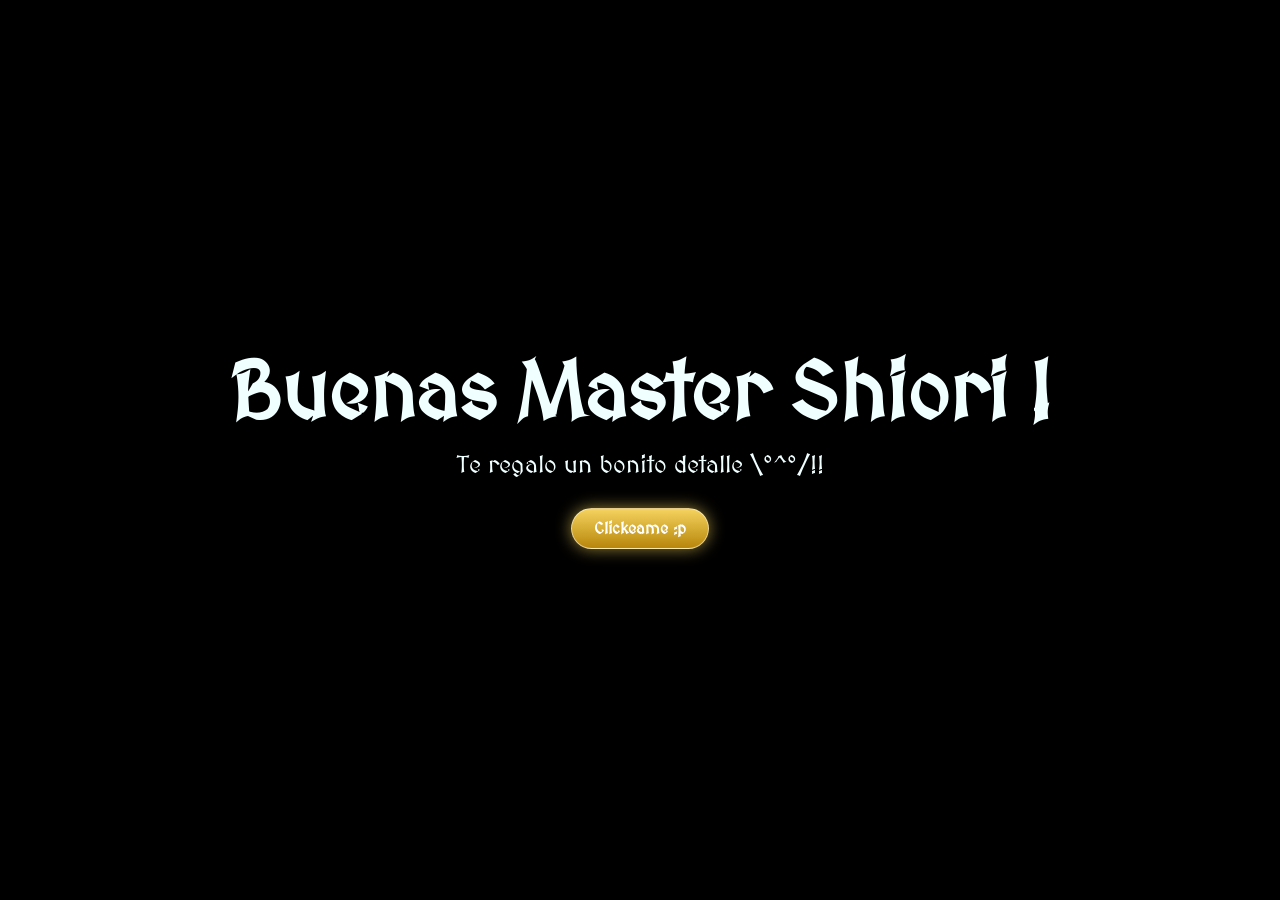
<file: index.html>
<!DOCTYPE html>
<html lang="es">

<head>
    <meta charset="UTF-8">
    <meta http-equiv="X-UA-Compatible" content="IE=edge">
    <meta name="viewport" content="width=device-width, initial-scale=1.0">
    <link rel="stylesheet" href="css/style.css">
    <link rel="icon" href="img/flowers.png" type="image/x-icon">

    <title>Flowers</title>
</head>

<body>
    <section>
        <video src="video/j2.mp4" autoplay loop muted>
        </video>
        <div class="greetings">
            <span>Buenas</span>
            <span>Master</span>
            <span>Shiori</span>
            <span>!</span>
        </div>
        <div class="description">
            <span>Te regalo un bonito detalle \°^°/!!</span>
        </div>
        <div class="button">
            <button type="button" class="botones btn btn-outline-primary">
                <a href="flower.html" style="color: #fff;">Clickeame :p</a>
            </button>
        </div>
    </section>
</body>

</html>
</file>
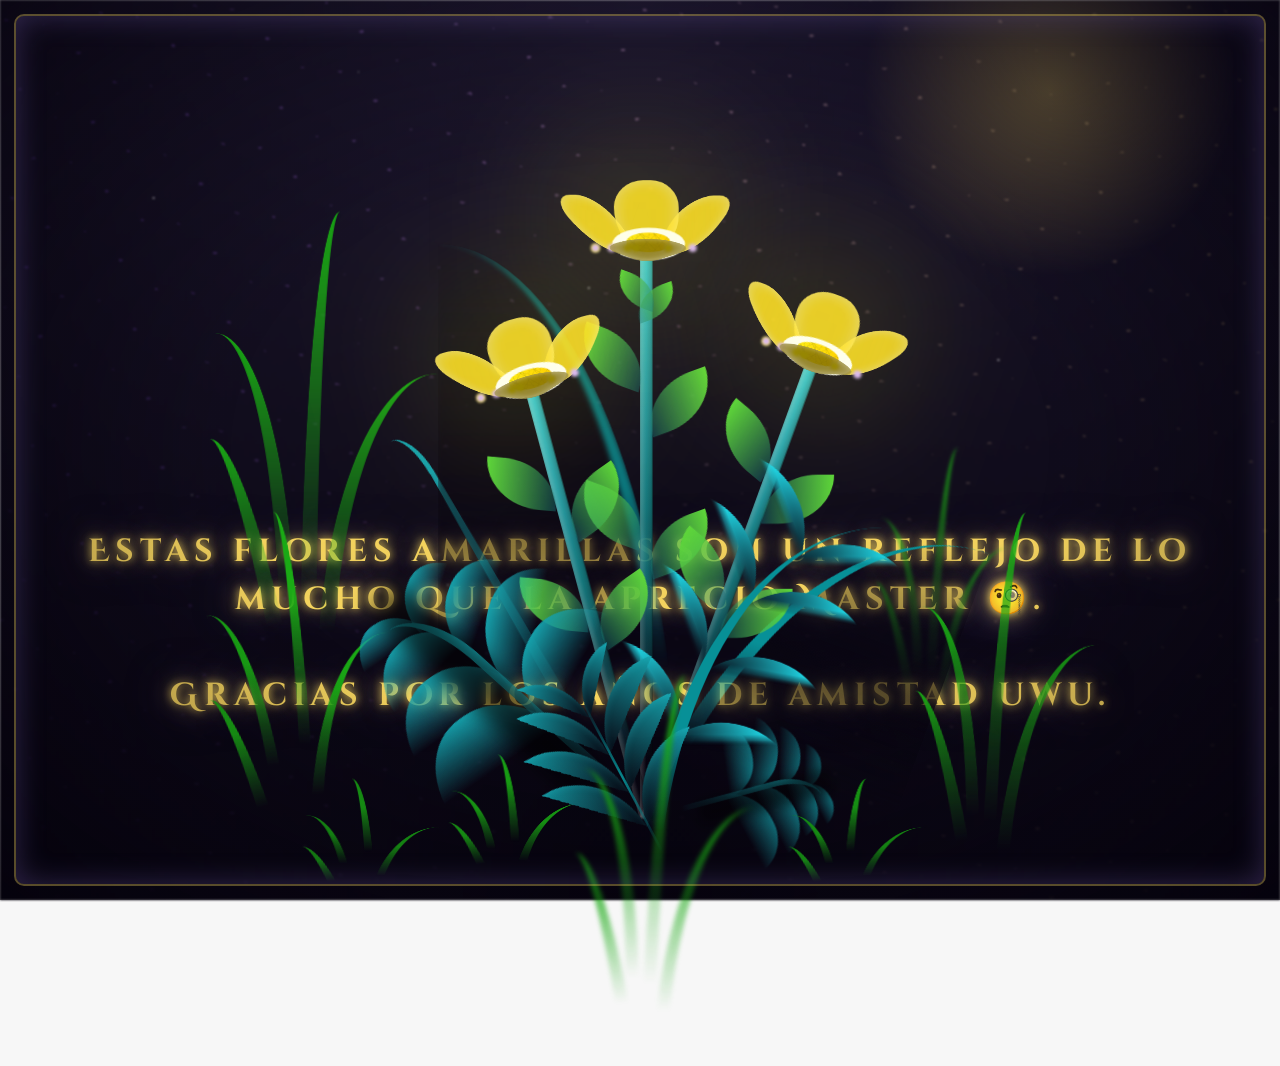
<file: flower.html>
<!DOCTYPE html>
<html lang="es">

<head>
  <meta charset="UTF-8" />
  <meta http-equiv="X-UA-Compatible" content="IE=edge" />
  <meta name="viewport" content="width=device-width, initial-scale=1.0" />
  <link rel="stylesheet" href="css/main.css" />
  <link rel="icon" href="img/flowers.png" type="image/x-icon" />
  <title>Flower</title>
</head>

<body class="container">
  <audio src="sound/WHITE FANTASY GOLDEN BROWN - SLOWED(MP3_160K).mp3" autoplay></audio>
  <div id="lyrics">

  </div>
  <h1 class="titulo">Estas flores amarillas son un reflejo de lo mucho que la aprecio Master 🧐. <br> <br>
    Gracias por los años de amistad uwu.</h1>

  <div class="night"></div>
  <div class="flowers">
    <div class="flower flower--1">
      <div class="flower__leafs flower__leafs--1">
        <div class="flower__leaf flower__leaf--1"></div>
        <div class="flower__leaf flower__leaf--2"></div>
        <div class="flower__leaf flower__leaf--3"></div>
        <div class="flower__leaf flower__leaf--4"></div>
        <div class="flower__white-circle"></div>

        <div class="flower__light flower__light--1"></div>
        <div class="flower__light flower__light--2"></div>
        <div class="flower__light flower__light--3"></div>
        <div class="flower__light flower__light--4"></div>
        <div class="flower__light flower__light--5"></div>
        <div class="flower__light flower__light--6"></div>
        <div class="flower__light flower__light--7"></div>
        <div class="flower__light flower__light--8"></div>
      </div>
      <div class="flower__line">
        <div class="flower__line__leaf flower__line__leaf--1"></div>
        <div class="flower__line__leaf flower__line__leaf--2"></div>
        <div class="flower__line__leaf flower__line__leaf--3"></div>
        <div class="flower__line__leaf flower__line__leaf--4"></div>
        <div class="flower__line__leaf flower__line__leaf--5"></div>
        <div class="flower__line__leaf flower__line__leaf--6"></div>
      </div>
    </div>

    <div class="flower flower--2">
      <div class="flower__leafs flower__leafs--2">
        <div class="flower__leaf flower__leaf--1"></div>
        <div class="flower__leaf flower__leaf--2"></div>
        <div class="flower__leaf flower__leaf--3"></div>
        <div class="flower__leaf flower__leaf--4"></div>
        <div class="flower__white-circle"></div>

        <div class="flower__light flower__light--1"></div>
        <div class="flower__light flower__light--2"></div>
        <div class="flower__light flower__light--3"></div>
        <div class="flower__light flower__light--4"></div>
        <div class="flower__light flower__light--5"></div>
        <div class="flower__light flower__light--6"></div>
        <div class="flower__light flower__light--7"></div>
        <div class="flower__light flower__light--8"></div>
      </div>
      <div class="flower__line">
        <div class="flower__line__leaf flower__line__leaf--1"></div>
        <div class="flower__line__leaf flower__line__leaf--2"></div>
        <div class="flower__line__leaf flower__line__leaf--3"></div>
        <div class="flower__line__leaf flower__line__leaf--4"></div>
      </div>
    </div>

    <div class="flower flower--3">
      <div class="flower__leafs flower__leafs--3">
        <div class="flower__leaf flower__leaf--1"></div>
        <div class="flower__leaf flower__leaf--2"></div>
        <div class="flower__leaf flower__leaf--3"></div>
        <div class="flower__leaf flower__leaf--4"></div>
        <div class="flower__white-circle"></div>

        <div class="flower__light flower__light--1"></div>
        <div class="flower__light flower__light--2"></div>
        <div class="flower__light flower__light--3"></div>
        <div class="flower__light flower__light--4"></div>
        <div class="flower__light flower__light--5"></div>
        <div class="flower__light flower__light--6"></div>
        <div class="flower__light flower__light--7"></div>
        <div class="flower__light flower__light--8"></div>
      </div>
      <div class="flower__line">
        <div class="flower__line__leaf flower__line__leaf--1"></div>
        <div class="flower__line__leaf flower__line__leaf--2"></div>
        <div class="flower__line__leaf flower__line__leaf--3"></div>
        <div class="flower__line__leaf flower__line__leaf--4"></div>
      </div>
    </div>

    <div class="grow-ans" style="--d: 1.2s">
      <div class="flower__g-long">
        <div class="flower__g-long__top"></div>
        <div class="flower__g-long__bottom"></div>
      </div>
    </div>

    <div class="growing-grass">
      <div class="flower__grass flower__grass--1">
        <div class="flower__grass--top"></div>
        <div class="flower__grass--bottom"></div>
        <div class="flower__grass__leaf flower__grass__leaf--1"></div>
        <div class="flower__grass__leaf flower__grass__leaf--2"></div>
        <div class="flower__grass__leaf flower__grass__leaf--3"></div>
        <div class="flower__grass__leaf flower__grass__leaf--4"></div>
        <div class="flower__grass__leaf flower__grass__leaf--5"></div>
        <div class="flower__grass__leaf flower__grass__leaf--6"></div>
        <div class="flower__grass__leaf flower__grass__leaf--7"></div>
        <div class="flower__grass__leaf flower__grass__leaf--8"></div>
        <div class="flower__grass__overlay"></div>
      </div>
    </div>

    <div class="growing-grass">
      <div class="flower__grass flower__grass--2">
        <div class="flower__grass--top"></div>
        <div class="flower__grass--bottom"></div>
        <div class="flower__grass__leaf flower__grass__leaf--1"></div>
        <div class="flower__grass__leaf flower__grass__leaf--2"></div>
        <div class="flower__grass__leaf flower__grass__leaf--3"></div>
        <div class="flower__grass__leaf flower__grass__leaf--4"></div>
        <div class="flower__grass__leaf flower__grass__leaf--5"></div>
        <div class="flower__grass__leaf flower__grass__leaf--6"></div>
        <div class="flower__grass__leaf flower__grass__leaf--7"></div>
        <div class="flower__grass__leaf flower__grass__leaf--8"></div>
        <div class="flower__grass__overlay"></div>
      </div>
    </div>

    <div class="grow-ans" style="--d: 2.4s">
      <div class="flower__g-right flower__g-right--1">
        <div class="leaf"></div>
      </div>
    </div>

    <div class="grow-ans" style="--d: 2.8s">
      <div class="flower__g-right flower__g-right--2">
        <div class="leaf"></div>
      </div>
    </div>

    <div class="grow-ans" style="--d: 2.8s">
      <div class="flower__g-front">
        <div class="flower__g-front__leaf-wrapper flower__g-front__leaf-wrapper--1">
          <div class="flower__g-front__leaf"></div>
        </div>
        <div class="flower__g-front__leaf-wrapper flower__g-front__leaf-wrapper--2">
          <div class="flower__g-front__leaf"></div>
        </div>
        <div class="flower__g-front__leaf-wrapper flower__g-front__leaf-wrapper--3">
          <div class="flower__g-front__leaf"></div>
        </div>
        <div class="flower__g-front__leaf-wrapper flower__g-front__leaf-wrapper--4">
          <div class="flower__g-front__leaf"></div>
        </div>
        <div class="flower__g-front__leaf-wrapper flower__g-front__leaf-wrapper--5">
          <div class="flower__g-front__leaf"></div>
        </div>
        <div class="flower__g-front__leaf-wrapper flower__g-front__leaf-wrapper--6">
          <div class="flower__g-front__leaf"></div>
        </div>
        <div class="flower__g-front__leaf-wrapper flower__g-front__leaf-wrapper--7">
          <div class="flower__g-front__leaf"></div>
        </div>
        <div class="flower__g-front__leaf-wrapper flower__g-front__leaf-wrapper--8">
          <div class="flower__g-front__leaf"></div>
        </div>
        <div class="flower__g-front__line"></div>
      </div>
    </div>

    <div class="grow-ans" style="--d: 3.2s">
      <div class="flower__g-fr">
        <div class="leaf"></div>
        <div class="flower__g-fr__leaf flower__g-fr__leaf--1"></div>
        <div class="flower__g-fr__leaf flower__g-fr__leaf--2"></div>
        <div class="flower__g-fr__leaf flower__g-fr__leaf--3"></div>
        <div class="flower__g-fr__leaf flower__g-fr__leaf--4"></div>
        <div class="flower__g-fr__leaf flower__g-fr__leaf--5"></div>
        <div class="flower__g-fr__leaf flower__g-fr__leaf--6"></div>
        <div class="flower__g-fr__leaf flower__g-fr__leaf--7"></div>
        <div class="flower__g-fr__leaf flower__g-fr__leaf--8"></div>
      </div>
    </div>

    <div class="long-g long-g--0">
      <div class="grow-ans" style="--d: 3s">
        <div class="leaf leaf--0"></div>
      </div>
      <div class="grow-ans" style="--d: 2.2s">
        <div class="leaf leaf--1"></div>
      </div>
      <div class="grow-ans" style="--d: 3.4s">
        <div class="leaf leaf--2"></div>
      </div>
      <div class="grow-ans" style="--d: 3.6s">
        <div class="leaf leaf--3"></div>
      </div>
    </div>

    <div class="long-g long-g--1">
      <div class="grow-ans" style="--d: 3.6s">
        <div class="leaf leaf--0"></div>
      </div>
      <div class="grow-ans" style="--d: 3.8s">
        <div class="leaf leaf--1"></div>
      </div>
      <div class="grow-ans" style="--d: 4s">
        <div class="leaf leaf--2"></div>
      </div>
      <div class="grow-ans" style="--d: 4.2s">
        <div class="leaf leaf--3"></div>
      </div>
    </div>

    <div class="long-g long-g--2">
      <div class="grow-ans" style="--d: 4s">
        <div class="leaf leaf--0"></div>
      </div>
      <div class="grow-ans" style="--d: 4.2s">
        <div class="leaf leaf--1"></div>
      </div>
      <div class="grow-ans" style="--d: 4.4s">
        <div class="leaf leaf--2"></div>
      </div>
      <div class="grow-ans" style="--d: 4.6s">
        <div class="leaf leaf--3"></div>
      </div>
    </div>

    <div class="long-g long-g--3">
      <div class="grow-ans" style="--d: 4s">
        <div class="leaf leaf--0"></div>
      </div>
      <div class="grow-ans" style="--d: 4.2s">
        <div class="leaf leaf--1"></div>
      </div>
      <div class="grow-ans" style="--d: 3s">
        <div class="leaf leaf--2"></div>
      </div>
      <div class="grow-ans" style="--d: 3.6s">
        <div class="leaf leaf--3"></div>
      </div>
    </div>

    <div class="long-g long-g--4">
      <div class="grow-ans" style="--d: 4s">
        <div class="leaf leaf--0"></div>
      </div>
      <div class="grow-ans" style="--d: 4.2s">
        <div class="leaf leaf--1"></div>
      </div>
      <div class="grow-ans" style="--d: 3s">
        <div class="leaf leaf--2"></div>
      </div>
      <div class="grow-ans" style="--d: 3.6s">
        <div class="leaf leaf--3"></div>
      </div>
    </div>

    <div class="long-g long-g--5">
      <div class="grow-ans" style="--d: 4s">
        <div class="leaf leaf--0"></div>
      </div>
      <div class="grow-ans" style="--d: 4.2s">
        <div class="leaf leaf--1"></div>
      </div>
      <div class="grow-ans" style="--d: 3s">
        <div class="leaf leaf--2"></div>
      </div>
      <div class="grow-ans" style="--d: 3.6s">
        <div class="leaf leaf--3"></div>
      </div>
    </div>

    <div class="long-g long-g--6">
      <div class="grow-ans" style="--d: 4.2s">
        <div class="leaf leaf--0"></div>
      </div>
      <div class="grow-ans" style="--d: 4.4s">
        <div class="leaf leaf--1"></div>
      </div>
      <div class="grow-ans" style="--d: 4.6s">
        <div class="leaf leaf--2"></div>
      </div>
      <div class="grow-ans" style="--d: 4.8s">
        <div class="leaf leaf--3"></div>
      </div>
    </div>

    <div class="long-g long-g--7">
      <div class="grow-ans" style="--d: 3s">
        <div class="leaf leaf--0"></div>
      </div>
      <div class="grow-ans" style="--d: 3.2s">
        <div class="leaf leaf--1"></div>
      </div>
      <div class="grow-ans" style="--d: 3.5s">
        <div class="leaf leaf--2"></div>
      </div>
      <div class="grow-ans" style="--d: 3.6s">
        <div class="leaf leaf--3"></div>
      </div>
    </div>
  </div>
  <script src="anim.js"></script>
  <script src="main.js"></script>
</body>

</html>
</file>
<file: css/style.css>
@import url('https://fonts.googleapis.com/css2?family=Cinzel+Decorative:wght@700&family=MedievalSharp&display=swap');

* {
    font-family: 'MedievalSharp', cursive;
}

body {
    color: azure;
    width: 100%;
    height: 100vh;
    margin: 0;
    display: flex;
    flex-direction: column;
    align-items: center;
    justify-content: center;
    background-color: black;
    overflow: hidden;
}

section {
    position: relative;
    z-index: 1;
    display: flex;
    flex-direction: column;
    align-items: center;
    justify-content: center;
    width: 100%;
    height: 100vh;
}

section video {
    position: fixed;
    top: 0;
    left: 0;
    width: 100%;
    height: 100%;
    object-fit: cover;
    z-index: -1;
}

.botones {
    padding: 9px;
    border-radius: 80px;
    background-color: transparent;
    border: none;
    font-weight: bold;
}

.botones a {
    display: inline-block;
    background: linear-gradient(180deg, #f4d35e, #b8860b);
    padding: 10px 22px;
    border-radius: 80px;
    -webkit-border-radius: 80px;
    -moz-border-radius: 80px;
    -ms-border-radius: 80px;
    -o-border-radius: 80px;
    border: 1px solid rgba(255, 248, 224, 0.6);
    box-shadow: 0 0 16px rgba(244, 211, 94, 0.6);
    transition: box-shadow 0.3s ease, transform 0.2s ease;
}

.botones a:hover {
    box-shadow: 0 0 26px rgba(167, 139, 250, 0.8);
    transform: translateY(-2px);
}

.botones a:focus {
    background: linear-gradient(180deg, #c4b5fd, #7c3aed);
}

.greetings {
    font-family: 'Cinzel Decorative', cursive;
    font-size: 5rem;
    font-weight: 900;
}

.greetings>span {
    animation: glow 2.5s ease-in-out infinite;
}

@keyframes glow {

    0%,
    100% {
        color: #fff8e0;
        text-shadow: 0 0 12px #f4d35e, 0 0 50px #a78bfa, 0 0 100px #f4d35e;
    }

    10%,
    90% {
        color: #1a1030;
        text-shadow: none;
    }
}

.greetings>span:nth-child(2) {
    animation-delay: .2s;
}

.greetings>span:nth-child(3) {
    animation-delay: .4s;
}

.greetings>span:nth-child(4) {
    animation-delay: .6s;
}

.greetings>span:nth-child(5) {
    animation-delay: .8s;
}

.greetings>span:nth-child(6) {
    animation-delay: 1s;
}

.description {
    font-size: 1.5rem;
    margin-bottom: 20px;
}

.button a {
    text-decoration: none;
    font-size: 1rem;
    color: #111;
}

@media screen and (max-width:574px) {
    .greetings {
        display: block;
        font-size: 4rem;
        font-weight: 800;
        text-align: center;
    }

    .description {
        font-size: 2rem;
    }

    .button a {
        font-size: 1rem;
    }
}
</file>
<file: css/main.css>
@import url('https://fonts.googleapis.com/css2?family=Cinzel+Decorative:wght@700&family=MedievalSharp&display=swap');

*,
*::after,
*::before {
  padding: 0;
  margin: 0;
  box-sizing: border-box;
}

:root {
  --dark-color: #07040f;
  --magic-gold: #f4d35e;
  --magic-violet: #a78bfa;
}

body {
  display: flex;
  align-items: flex-end;
  justify-content: center;
  min-height: 100vh;
  background-color: var(--dark-color);
  overflow: hidden;
  perspective: 1000px;
}

#lyrics {
  font-size: 28px;
  font-family: "Franklin Gothic Medium", "Arial Narrow", Arial, sans-serif;
  color: white;
  position: absolute;
  margin-bottom: 20%;
  z-index: 1;
  font-weight: bold;
  letter-spacing: 4px;
}

@media only screen and (max-width: 600px) {

  /* Estilos específicos para dispositivos con un ancho máximo de 600px */
  #lyrics {
    font-size: 14px;
    /* Reduce el tamaño del texto para dispositivos más pequeños */
    margin-bottom: 530px;
    letter-spacing: 3px;
  }

}

.titulo {
  margin-bottom: 180px;
  font-family: 'Cinzel Decorative', "Arial Narrow", Arial, sans-serif;
  color: var(--magic-gold);
  position: absolute;
  font-weight: bold;
  letter-spacing: 6px;
  opacity: 0;
  animation: fadeIn 3s ease-in-out forwards;
  text-align: center;
  text-shadow:
    0 0 8px var(--magic-gold),
    0 0 22px rgba(244, 211, 94, 0.7),
    0 0 46px rgba(167, 139, 250, 0.5);
}

@keyframes fadeIn {
  from {
    opacity: 0;
  }

  to {
    opacity: 1;
  }
}

.night {
  z-index: -1;
  position: absolute;
  left: 50%;
  top: 0;
  transform: translateX(-50%);
  width: 100%;
  height: 100%;
  filter: blur(0.1vmin);
  background-image: radial-gradient(circle at 82% 10%,
      rgba(244, 211, 94, 0.35),
      transparent 14%),
    radial-gradient(1.5px 1.5px at 12% 22%, rgba(255, 255, 255, 0.9), transparent),
    radial-gradient(1px 1px at 28% 8%, rgba(255, 255, 255, 0.7), transparent),
    radial-gradient(1.5px 1.5px at 46% 32%, rgba(255, 255, 255, 0.8), transparent),
    radial-gradient(1px 1px at 63% 14%, rgba(255, 255, 255, 0.6), transparent),
    radial-gradient(1.5px 1.5px at 78% 40%, rgba(255, 255, 255, 0.8), transparent),
    radial-gradient(1px 1px at 15% 55%, rgba(255, 255, 255, 0.6), transparent),
    radial-gradient(1.5px 1.5px at 35% 65%, rgba(255, 255, 255, 0.7), transparent),
    radial-gradient(1px 1px at 90% 60%, rgba(255, 255, 255, 0.6), transparent),
    radial-gradient(ellipse at top,
      transparent 0%,
      var(--dark-color)),
    radial-gradient(ellipse at bottom,
      var(--dark-color),
      rgba(167, 139, 250, 0.28)),
    repeating-linear-gradient(220deg,
      rgb(0, 0, 0) 0px,
      rgb(0, 0, 0) 19px,
      transparent 19px,
      transparent 22px),
    repeating-linear-gradient(189deg,
      rgb(0, 0, 0) 0px,
      rgb(0, 0, 0) 19px,
      transparent 19px,
      transparent 22px),
    repeating-linear-gradient(148deg,
      rgb(0, 0, 0) 0px,
      rgb(0, 0, 0) 19px,
      transparent 19px,
      transparent 22px),
    linear-gradient(90deg, #7c3aed, #f4d35e);
}

.flowers {
  position: relative;
  transform: scale(0.9);
  /*margin-bottom: 100px;
  */
}

@media only screen and (max-width: 600px) {

  /* Estilos específicos para dispositivos con un ancho máximo de 600px */
  .flowers {
    font-size: 14px;
    margin-bottom: 35%;
    letter-spacing: 3px;
    transform: scale(1.0);
  }

}

.flower {
  position: absolute;
  bottom: 10vmin;
  transform-origin: bottom center;
  z-index: 10;
  --fl-speed: 0.8s;
}

.flower--1 {
  -webkit-animation: moving-flower-1 4s linear infinite;
  animation: moving-flower-1 4s linear infinite;
}

.flower--1 .flower__line {
  height: 70vmin;
  -webkit-animation-delay: 0.3s;
  animation-delay: 0.3s;
}

.flower--1 .flower__line__leaf--1 {
  -webkit-animation: blooming-leaf-right var(--fl-speed) 1.6s backwards;
  animation: blooming-leaf-right var(--fl-speed) 1.6s backwards;
}

.flower--1 .flower__line__leaf--2 {
  -webkit-animation: blooming-leaf-right var(--fl-speed) 1.4s backwards;
  animation: blooming-leaf-right var(--fl-speed) 1.4s backwards;
}

.flower--1 .flower__line__leaf--3 {
  -webkit-animation: blooming-leaf-left var(--fl-speed) 1.2s backwards;
  animation: blooming-leaf-left var(--fl-speed) 1.2s backwards;
}

.flower--1 .flower__line__leaf--4 {
  -webkit-animation: blooming-leaf-left var(--fl-speed) 1s backwards;
  animation: blooming-leaf-left var(--fl-speed) 1s backwards;
}

.flower--1 .flower__line__leaf--5 {
  -webkit-animation: blooming-leaf-right var(--fl-speed) 1.8s backwards;
  animation: blooming-leaf-right var(--fl-speed) 1.8s backwards;
}

.flower--1 .flower__line__leaf--6 {
  -webkit-animation: blooming-leaf-left var(--fl-speed) 2s backwards;
  animation: blooming-leaf-left var(--fl-speed) 2s backwards;
}

.flower--2 {
  left: 50%;
  transform: rotate(20deg);
  -webkit-animation: moving-flower-2 4s linear infinite;
  animation: moving-flower-2 4s linear infinite;
}

.flower--2 .flower__line {
  height: 60vmin;
  -webkit-animation-delay: 0.6s;
  animation-delay: 0.6s;
}

.flower--2 .flower__line__leaf--1 {
  -webkit-animation: blooming-leaf-right var(--fl-speed) 1.9s backwards;
  animation: blooming-leaf-right var(--fl-speed) 1.9s backwards;
}

.flower--2 .flower__line__leaf--2 {
  -webkit-animation: blooming-leaf-right var(--fl-speed) 1.7s backwards;
  animation: blooming-leaf-right var(--fl-speed) 1.7s backwards;
}

.flower--2 .flower__line__leaf--3 {
  -webkit-animation: blooming-leaf-left var(--fl-speed) 1.5s backwards;
  animation: blooming-leaf-left var(--fl-speed) 1.5s backwards;
}

.flower--2 .flower__line__leaf--4 {
  -webkit-animation: blooming-leaf-left var(--fl-speed) 1.3s backwards;
  animation: blooming-leaf-left var(--fl-speed) 1.3s backwards;
}

.flower--3 {
  left: 50%;
  transform: rotate(-15deg);
  -webkit-animation: moving-flower-3 4s linear infinite;
  animation: moving-flower-3 4s linear infinite;
}

.flower--3 .flower__line {
  -webkit-animation-delay: 0.9s;
  animation-delay: 0.9s;
}

.flower--3 .flower__line__leaf--1 {
  -webkit-animation: blooming-leaf-right var(--fl-speed) 2.5s backwards;
  animation: blooming-leaf-right var(--fl-speed) 2.5s backwards;
}

.flower--3 .flower__line__leaf--2 {
  -webkit-animation: blooming-leaf-right var(--fl-speed) 2.3s backwards;
  animation: blooming-leaf-right var(--fl-speed) 2.3s backwards;
}

.flower--3 .flower__line__leaf--3 {
  -webkit-animation: blooming-leaf-left var(--fl-speed) 2.1s backwards;
  animation: blooming-leaf-left var(--fl-speed) 2.1s backwards;
}

.flower--3 .flower__line__leaf--4 {
  -webkit-animation: blooming-leaf-left var(--fl-speed) 1.9s backwards;
  animation: blooming-leaf-left var(--fl-speed) 1.9s backwards;
}

.flower__leafs {
  position: relative;
  -webkit-animation: blooming-flower 2s backwards;
  animation: blooming-flower 2s backwards;
}

.flower__leafs--1 {
  -webkit-animation-delay: 1.1s;
  animation-delay: 1.1s;
}

.flower__leafs--2 {
  -webkit-animation-delay: 1.4s;
  animation-delay: 1.4s;
}

.flower__leafs--3 {
  -webkit-animation-delay: 1.7s;
  animation-delay: 1.7s;
}

.flower__leafs::after {
  content: "";
  position: absolute;
  left: 0;
  top: 0;
  transform: translate(-50%, -100%);
  width: 8vmin;
  height: 8vmin;
  background-color: #f9fd25;
  /* background-color: #fd2525; */
  filter: blur(10vmin);
}

.flower__leaf {
  position: absolute;
  bottom: 0;
  left: 50%;
  width: 8vmin;
  height: 11vmin;
  border-radius: 51% 49% 47% 53%/44% 45% 55% 69%;
  background-color: #253bfd;
  background-color: #fddd25;
  transform-origin: bottom center;
  opacity: 0.9;
  box-shadow: inset 0 0 2vmin rgba(255, 255, 255, 0.5);
}

.flower__leaf--1 {
  transform: translate(-10%, 1%) rotateY(40deg) rotateX(-50deg);
}

.flower__leaf--2 {
  transform: translate(-50%, -4%) rotateX(40deg);
}

.flower__leaf--3 {
  transform: translate(-90%, 0%) rotateY(45deg) rotateX(50deg);
}

.flower__leaf--4 {
  width: 8vmin;
  height: 8vmin;
  transform-origin: bottom left;
  border-radius: 4vmin 10vmin 4vmin 4vmin;
  transform: translate(0%, 18%) rotateX(70deg) rotate(-43deg);
  background-color: #7c6901;
  z-index: 1;
  opacity: 0.8;
}

.flower__white-circle {
  position: absolute;
  left: -3.5vmin;
  top: -3vmin;
  width: 9vmin;
  height: 4vmin;
  border-radius: 50%;
  background-color: #fff;
}

.flower__white-circle::after {
  content: "";
  position: absolute;
  left: 50%;
  top: 45%;
  transform: translate(-50%, -50%);
  width: 60%;
  height: 60%;
  border-radius: inherit;
  background-image: repeating-linear-gradient(135deg,
      rgba(0, 0, 0, 0.03) 0px,
      rgba(0, 0, 0, 0.03) 1px,
      transparent 1px,
      transparent 12px),
    repeating-linear-gradient(45deg,
      rgba(0, 0, 0, 0.03) 0px,
      rgba(0, 0, 0, 0.03) 1px,
      transparent 1px,
      transparent 12px),
    repeating-linear-gradient(67.5deg,
      rgba(0, 0, 0, 0.03) 0px,
      rgba(0, 0, 0, 0.03) 1px,
      transparent 1px,
      transparent 12px),
    repeating-linear-gradient(135deg,
      rgba(0, 0, 0, 0.03) 0px,
      rgba(0, 0, 0, 0.03) 1px,
      transparent 1px,
      transparent 12px),
    repeating-linear-gradient(45deg,
      rgba(0, 0, 0, 0.03) 0px,
      rgba(0, 0, 0, 0.03) 1px,
      transparent 1px,
      transparent 12px),
    repeating-linear-gradient(112.5deg,
      rgba(0, 0, 0, 0.03) 0px,
      rgba(0, 0, 0, 0.03) 1px,
      transparent 1px,
      transparent 12px),
    repeating-linear-gradient(112.5deg,
      rgba(0, 0, 0, 0.03) 0px,
      rgba(0, 0, 0, 0.03) 1px,
      transparent 1px,
      transparent 12px),
    repeating-linear-gradient(45deg,
      rgba(0, 0, 0, 0.03) 0px,
      rgba(0, 0, 0, 0.03) 1px,
      transparent 1px,
      transparent 12px),
    repeating-linear-gradient(22.5deg,
      rgba(0, 0, 0, 0.03) 0px,
      rgba(0, 0, 0, 0.03) 1px,
      transparent 1px,
      transparent 12px),
    repeating-linear-gradient(45deg,
      rgba(0, 0, 0, 0.03) 0px,
      rgba(0, 0, 0, 0.03) 1px,
      transparent 1px,
      transparent 12px),
    repeating-linear-gradient(22.5deg,
      rgba(0, 0, 0, 0.03) 0px,
      rgba(0, 0, 0, 0.03) 1px,
      transparent 1px,
      transparent 12px),
    repeating-linear-gradient(135deg,
      rgba(0, 0, 0, 0.03) 0px,
      rgba(0, 0, 0, 0.03) 1px,
      transparent 1px,
      transparent 12px),
    repeating-linear-gradient(157.5deg,
      rgba(0, 0, 0, 0.03) 0px,
      rgba(0, 0, 0, 0.03) 1px,
      transparent 1px,
      transparent 12px),
    repeating-linear-gradient(67.5deg,
      rgba(0, 0, 0, 0.03) 0px,
      rgba(0, 0, 0, 0.03) 1px,
      transparent 1px,
      transparent 12px),
    repeating-linear-gradient(67.5deg,
      rgba(0, 0, 0, 0.03) 0px,
      rgba(0, 0, 0, 0.03) 1px,
      transparent 1px,
      transparent 12px),
    linear-gradient(90deg, rgb(255, 235, 18), rgb(255, 206, 0));
}

.flower__line {
  height: 55vmin;
  width: 1.5vmin;
  background-image: linear-gradient(to left,
      rgba(0, 0, 0, 0.2),
      transparent,
      rgba(255, 255, 255, 0.2)),
    linear-gradient(to top, transparent 10%, #14757a, #39c6d6);
  box-shadow: inset 0 0 2px rgba(0, 0, 0, 0.5);
  -webkit-animation: grow-flower-tree 4s backwards;
  animation: grow-flower-tree 4s backwards;
}

.flower__line__leaf {
  --w: 7vmin;
  --h: calc(var(--w) + 2vmin);
  position: absolute;
  top: 20%;
  left: 90%;
  width: var(--w);
  height: var(--h);
  border-top-right-radius: var(--h);
  border-bottom-left-radius: var(--h);
  background-image: linear-gradient(to top, rgba(20, 117, 122, 0.4), #5ed639);
}

.flower__line__leaf--1 {
  transform: rotate(70deg) rotateY(30deg);
}

.flower__line__leaf--2 {
  top: 45%;
  transform: rotate(70deg) rotateY(30deg);
}

.flower__line__leaf--3,
.flower__line__leaf--4,
.flower__line__leaf--6 {
  border-top-right-radius: 0;
  border-bottom-left-radius: 0;
  border-top-left-radius: var(--h);
  border-bottom-right-radius: var(--h);
  left: -460%;
  top: 12%;
  transform: rotate(-70deg) rotateY(30deg);
}

.flower__line__leaf--4 {
  top: 40%;
}

.flower__line__leaf--5 {
  top: 0;
  transform-origin: left;
  transform: rotate(70deg) rotateY(30deg) scale(0.6);
}

.flower__line__leaf--6 {
  top: -2%;
  left: -450%;
  transform-origin: right;
  transform: rotate(-70deg) rotateY(30deg) scale(0.6);
}

.flower__light {
  position: absolute;
  bottom: 0vmin;
  width: 1vmin;
  height: 1vmin;
  background-color: rgb(255, 251, 0);
  border-radius: 50%;
  filter: blur(0.2vmin);
  -webkit-animation: light-ans 4s linear infinite backwards;
  animation: light-ans 4s linear infinite backwards;
}

.flower__light:nth-child(odd) {
  background-color: #d8b4fe;
}

.flower__light--1 {
  left: -2vmin;
  -webkit-animation-delay: 1s;
  animation-delay: 1s;
}

.flower__light--2 {
  left: 3vmin;
  -webkit-animation-delay: 0.5s;
  animation-delay: 0.5s;
}

.flower__light--3 {
  left: -6vmin;
  -webkit-animation-delay: 0.3s;
  animation-delay: 0.3s;
}

.flower__light--4 {
  left: 6vmin;
  -webkit-animation-delay: 0.9s;
  animation-delay: 0.9s;
}

.flower__light--5 {
  left: -1vmin;
  -webkit-animation-delay: 1.5s;
  animation-delay: 1.5s;
}

.flower__light--6 {
  left: -4vmin;
  -webkit-animation-delay: 3s;
  animation-delay: 3s;
}

.flower__light--7 {
  left: 3vmin;
  -webkit-animation-delay: 2s;
  animation-delay: 2s;
}

.flower__light--8 {
  left: -6vmin;
  -webkit-animation-delay: 3.5s;
  animation-delay: 3.5s;
}

.flower__grass {
  --c: #159faa;
  --line-w: 1.5vmin;
  position: absolute;
  bottom: 12vmin;
  left: -7vmin;
  display: flex;
  flex-direction: column;
  align-items: flex-end;
  z-index: 20;
  transform-origin: bottom center;
  transform: rotate(-48deg) rotateY(40deg);
}

.flower__grass--1 {
  -webkit-animation: moving-grass 2s linear infinite;
  animation: moving-grass 2s linear infinite;
}

.flower__grass--2 {
  left: 2vmin;
  bottom: 10vmin;
  transform: scale(0.5) rotate(75deg) rotateX(10deg) rotateY(-200deg);
  opacity: 0.8;
  z-index: 0;
  -webkit-animation: moving-grass--2 1.5s linear infinite;
  animation: moving-grass--2 1.5s linear infinite;
}

.flower__grass--top {
  width: 7vmin;
  height: 10vmin;
  border-top-right-radius: 100%;
  border-right: var(--line-w) solid var(--c);
  transform-origin: bottom center;
  transform: rotate(-2deg);
}

.flower__grass--bottom {
  margin-top: -2px;
  width: var(--line-w);
  height: 25vmin;
  background-image: linear-gradient(to top, transparent, var(--c));
}

.flower__grass__leaf {
  --size: 10vmin;
  position: absolute;
  width: calc(var(--size) * 2.1);
  height: var(--size);
  border-top-left-radius: var(--size);
  border-top-right-radius: var(--size);
  background-image: linear-gradient(to top,
      transparent,
      transparent 30%,
      var(--c));
  z-index: 100;
}

.flower__grass__leaf--1 {
  top: -6%;
  left: 30%;
  --size: 6vmin;
  transform: rotate(-20deg);
  -webkit-animation: growing-grass-ans--1 2s 2.6s backwards;
  animation: growing-grass-ans--1 2s 2.6s backwards;
}

@-webkit-keyframes growing-grass-ans--1 {
  0% {
    transform-origin: bottom left;
    transform: rotate(-20deg) scale(0);
  }
}

@keyframes growing-grass-ans--1 {
  0% {
    transform-origin: bottom left;
    transform: rotate(-20deg) scale(0);
  }
}

.flower__grass__leaf--2 {
  top: -5%;
  left: -110%;
  --size: 6vmin;
  transform: rotate(10deg);
  -webkit-animation: growing-grass-ans--2 2s 2.4s linear backwards;
  animation: growing-grass-ans--2 2s 2.4s linear backwards;
}

@-webkit-keyframes growing-grass-ans--2 {
  0% {
    transform-origin: bottom right;
    transform: rotate(10deg) scale(0);
  }
}

@keyframes growing-grass-ans--2 {
  0% {
    transform-origin: bottom right;
    transform: rotate(10deg) scale(0);
  }
}

.flower__grass__leaf--3 {
  top: 5%;
  left: 60%;
  --size: 8vmin;
  transform: rotate(-18deg) rotateX(-20deg);
  -webkit-animation: growing-grass-ans--3 2s 2.2s linear backwards;
  animation: growing-grass-ans--3 2s 2.2s linear backwards;
}

@-webkit-keyframes growing-grass-ans--3 {
  0% {
    transform-origin: bottom left;
    transform: rotate(-18deg) rotateX(-20deg) scale(0);
  }
}

@keyframes growing-grass-ans--3 {
  0% {
    transform-origin: bottom left;
    transform: rotate(-18deg) rotateX(-20deg) scale(0);
  }
}

.flower__grass__leaf--4 {
  top: 6%;
  left: -135%;
  --size: 8vmin;
  transform: rotate(2deg);
  -webkit-animation: growing-grass-ans--4 2s 2s linear backwards;
  animation: growing-grass-ans--4 2s 2s linear backwards;
}

@-webkit-keyframes growing-grass-ans--4 {
  0% {
    transform-origin: bottom right;
    transform: rotate(2deg) scale(0);
  }
}

@keyframes growing-grass-ans--4 {
  0% {
    transform-origin: bottom right;
    transform: rotate(2deg) scale(0);
  }
}

.flower__grass__leaf--5 {
  top: 20%;
  left: 60%;
  --size: 10vmin;
  transform: rotate(-24deg) rotateX(-20deg);
  -webkit-animation: growing-grass-ans--5 2s 1.8s linear backwards;
  animation: growing-grass-ans--5 2s 1.8s linear backwards;
}

@-webkit-keyframes growing-grass-ans--5 {
  0% {
    transform-origin: bottom left;
    transform: rotate(-24deg) rotateX(-20deg) scale(0);
  }
}

@keyframes growing-grass-ans--5 {
  0% {
    transform-origin: bottom left;
    transform: rotate(-24deg) rotateX(-20deg) scale(0);
  }
}

.flower__grass__leaf--6 {
  top: 22%;
  left: -180%;
  --size: 10vmin;
  transform: rotate(10deg);
  -webkit-animation: growing-grass-ans--6 2s 1.6s linear backwards;
  animation: growing-grass-ans--6 2s 1.6s linear backwards;
}

@-webkit-keyframes growing-grass-ans--6 {
  0% {
    transform-origin: bottom right;
    transform: rotate(10deg) scale(0);
  }
}

@keyframes growing-grass-ans--6 {
  0% {
    transform-origin: bottom right;
    transform: rotate(10deg) scale(0);
  }
}

.flower__grass__leaf--7 {
  top: 39%;
  left: 70%;
  --size: 10vmin;
  transform: rotate(-10deg);
  -webkit-animation: growing-grass-ans--7 2s 1.4s linear backwards;
  animation: growing-grass-ans--7 2s 1.4s linear backwards;
}

@-webkit-keyframes growing-grass-ans--7 {
  0% {
    transform-origin: bottom left;
    transform: rotate(-10deg) scale(0);
  }
}

@keyframes growing-grass-ans--7 {
  0% {
    transform-origin: bottom left;
    transform: rotate(-10deg) scale(0);
  }
}

.flower__grass__leaf--8 {
  top: 40%;
  left: -215%;
  --size: 11vmin;
  transform: rotate(10deg);
  -webkit-animation: growing-grass-ans--8 2s 1.2s linear backwards;
  animation: growing-grass-ans--8 2s 1.2s linear backwards;
}

@-webkit-keyframes growing-grass-ans--8 {
  0% {
    transform-origin: bottom right;
    transform: rotate(10deg) scale(0);
  }
}

@keyframes growing-grass-ans--8 {
  0% {
    transform-origin: bottom right;
    transform: rotate(10deg) scale(0);
  }
}

.flower__grass__overlay {
  position: absolute;
  top: -10%;
  right: 0%;
  width: 100%;
  height: 100%;
  background-color: rgba(0, 0, 0, 0.6);
  filter: blur(1.5vmin);
  z-index: 100;
}

.flower__g-long {
  --w: 2vmin;
  --h: 6vmin;
  --c: #159faa;
  position: absolute;
  bottom: 10vmin;
  left: -3vmin;
  transform-origin: bottom center;
  transform: rotate(-30deg) rotateY(-20deg);
  display: flex;
  flex-direction: column;
  align-items: flex-end;
  -webkit-animation: flower-g-long-ans 3s linear infinite;
  animation: flower-g-long-ans 3s linear infinite;
}

@-webkit-keyframes flower-g-long-ans {

  0%,
  100% {
    transform: rotate(-30deg) rotateY(-20deg);
  }

  50% {
    transform: rotate(-32deg) rotateY(-20deg);
  }
}

@keyframes flower-g-long-ans {

  0%,
  100% {
    transform: rotate(-30deg) rotateY(-20deg);
  }

  50% {
    transform: rotate(-32deg) rotateY(-20deg);
  }
}

.flower__g-long__top {
  top: calc(var(--h) * -1);
  width: calc(var(--w) + 1vmin);
  height: var(--h);
  border-top-right-radius: 100%;
  border-right: 0.7vmin solid var(--c);
  transform: translate(-0.7vmin, 1vmin);
}

.flower__g-long__bottom {
  width: var(--w);
  height: 50vmin;
  transform-origin: bottom center;
  background-image: linear-gradient(to top, transparent 30%, var(--c));
  box-shadow: inset 0 0 2px rgba(0, 0, 0, 0.5);
  -webkit-clip-path: polygon(35% 0, 65% 1%, 100% 100%, 0% 100%);
  clip-path: polygon(35% 0, 65% 1%, 100% 100%, 0% 100%);
}

.flower__g-right {
  position: absolute;
  bottom: 6vmin;
  left: -2vmin;
  transform-origin: bottom left;
  transform: rotate(20deg);
}

.flower__g-right .leaf {
  width: 30vmin;
  height: 50vmin;
  border-top-left-radius: 100%;
  border-left: 2vmin solid #079097;
  background-image: linear-gradient(to bottom,
      transparent,
      var(--dark-color) 60%);
  -webkit-mask-image: linear-gradient(to top, transparent 30%, #079097 60%);
}

.flower__g-right--1 {
  -webkit-animation: flower-g-right-ans 2.5s linear infinite;
  animation: flower-g-right-ans 2.5s linear infinite;
}

.flower__g-right--2 {
  left: 5vmin;
  transform: rotateY(-180deg);
  -webkit-animation: flower-g-right-ans--2 3s linear infinite;
  animation: flower-g-right-ans--2 3s linear infinite;
}

.flower__g-right--2 .leaf {
  height: 75vmin;
  filter: blur(0.3vmin);
  opacity: 0.8;
}

@-webkit-keyframes flower-g-right-ans {

  0%,
  100% {
    transform: rotate(20deg);
  }

  50% {
    transform: rotate(24deg) rotateX(-20deg);
  }
}

@keyframes flower-g-right-ans {

  0%,
  100% {
    transform: rotate(20deg);
  }

  50% {
    transform: rotate(24deg) rotateX(-20deg);
  }
}

@-webkit-keyframes flower-g-right-ans--2 {

  0%,
  100% {
    transform: rotateY(-180deg) rotate(0deg) rotateX(-20deg);
  }

  50% {
    transform: rotateY(-180deg) rotate(6deg) rotateX(-20deg);
  }
}

@keyframes flower-g-right-ans--2 {

  0%,
  100% {
    transform: rotateY(-180deg) rotate(0deg) rotateX(-20deg);
  }

  50% {
    transform: rotateY(-180deg) rotate(6deg) rotateX(-20deg);
  }
}

.flower__g-front {
  position: absolute;
  bottom: 6vmin;
  left: 2.5vmin;
  z-index: 100;
  transform-origin: bottom center;
  transform: rotate(-28deg) rotateY(30deg) scale(1.04);
  -webkit-animation: flower__g-front-ans 2s linear infinite;
  animation: flower__g-front-ans 2s linear infinite;
}

@-webkit-keyframes flower__g-front-ans {

  0%,
  100% {
    transform: rotate(-28deg) rotateY(30deg) scale(1.04);
  }

  50% {
    transform: rotate(-35deg) rotateY(40deg) scale(1.04);
  }
}

@keyframes flower__g-front-ans {

  0%,
  100% {
    transform: rotate(-28deg) rotateY(30deg) scale(1.04);
  }

  50% {
    transform: rotate(-35deg) rotateY(40deg) scale(1.04);
  }
}

.flower__g-front__line {
  width: 0.3vmin;
  height: 20vmin;
  background-image: linear-gradient(to top,
      transparent,
      #079097,
      transparent 100%);
  position: relative;
}

.flower__g-front__leaf-wrapper {
  position: absolute;
  top: 0;
  left: 0;
  transform-origin: bottom left;
  transform: rotate(10deg);
}

.flower__g-front__leaf-wrapper:nth-child(even) {
  left: 0vmin;
  transform: rotateY(-180deg) rotate(5deg);
  -webkit-animation: flower__g-front__leaf-left-ans 1s ease-in backwards;
  animation: flower__g-front__leaf-left-ans 1s ease-in backwards;
}

.flower__g-front__leaf-wrapper:nth-child(odd) {
  -webkit-animation: flower__g-front__leaf-ans 1s ease-in backwards;
  animation: flower__g-front__leaf-ans 1s ease-in backwards;
}

.flower__g-front__leaf-wrapper--1 {
  top: -8vmin;
  transform: scale(0.7);
  -webkit-animation: flower__g-front__leaf-ans 1s 5.5s ease-in backwards !important;
  animation: flower__g-front__leaf-ans 1s 5.5s ease-in backwards !important;
}

.flower__g-front__leaf-wrapper--2 {
  top: -8vmin;
  transform: rotateY(-180deg) scale(0.7) !important;
  -webkit-animation: flower__g-front__leaf-left-ans-2 1s 4.6s ease-in backwards !important;
  animation: flower__g-front__leaf-left-ans-2 1s 4.6s ease-in backwards !important;
}

.flower__g-front__leaf-wrapper--3 {
  top: -3vmin;
  -webkit-animation: flower__g-front__leaf-ans 1s 4.6s ease-in backwards;
  animation: flower__g-front__leaf-ans 1s 4.6s ease-in backwards;
}

.flower__g-front__leaf-wrapper--4 {
  top: -3vmin;
  transform: rotateY(-180deg) scale(0.9) !important;
  -webkit-animation: flower__g-front__leaf-left-ans-2 1s 4.6s ease-in backwards !important;
  animation: flower__g-front__leaf-left-ans-2 1s 4.6s ease-in backwards !important;
}

@-webkit-keyframes flower__g-front__leaf-left-ans-2 {
  0% {
    transform: rotateY(-180deg) scale(0);
  }
}

@keyframes flower__g-front__leaf-left-ans-2 {
  0% {
    transform: rotateY(-180deg) scale(0);
  }
}

.flower__g-front__leaf-wrapper--5,
.flower__g-front__leaf-wrapper--6 {
  top: 2vmin;
}

.flower__g-front__leaf-wrapper--7,
.flower__g-front__leaf-wrapper--8 {
  top: 6.5vmin;
}

.flower__g-front__leaf-wrapper--2 {
  -webkit-animation-delay: 5.2s !important;
  animation-delay: 5.2s !important;
}

.flower__g-front__leaf-wrapper--3 {
  -webkit-animation-delay: 4.9s !important;
  animation-delay: 4.9s !important;
}

.flower__g-front__leaf-wrapper--5 {
  -webkit-animation-delay: 4.3s !important;
  animation-delay: 4.3s !important;
}

.flower__g-front__leaf-wrapper--6 {
  -webkit-animation-delay: 4.1s !important;
  animation-delay: 4.1s !important;
}

.flower__g-front__leaf-wrapper--7 {
  -webkit-animation-delay: 3.8s !important;
  animation-delay: 3.8s !important;
}

.flower__g-front__leaf-wrapper--8 {
  -webkit-animation-delay: 3.5s !important;
  animation-delay: 3.5s !important;
}

@-webkit-keyframes flower__g-front__leaf-ans {
  0% {
    transform: rotate(10deg) scale(0);
  }
}

@keyframes flower__g-front__leaf-ans {
  0% {
    transform: rotate(10deg) scale(0);
  }
}

@-webkit-keyframes flower__g-front__leaf-left-ans {
  0% {
    transform: rotateY(-180deg) rotate(5deg) scale(0);
  }
}

@keyframes flower__g-front__leaf-left-ans {
  0% {
    transform: rotateY(-180deg) rotate(5deg) scale(0);
  }
}

.flower__g-front__leaf {
  width: 10vmin;
  height: 10vmin;
  border-radius: 100% 0% 0% 100%/100% 100% 0% 0%;
  box-shadow: inset 0 2px 1vmin hsla(184deg, 97%, 58%, 0.2);
  background-image: linear-gradient(to bottom left,
      transparent,
      var(--dark-color)),
    linear-gradient(to bottom right, #159faa 50%, transparent 50%, transparent);
  -webkit-mask-image: linear-gradient(to bottom right,
      #159faa 50%,
      transparent 50%,
      transparent);
  mask-image: linear-gradient(to bottom right,
      #159faa 50%,
      transparent 50%,
      transparent);
}

.flower__g-fr {
  position: absolute;
  bottom: -4vmin;
  left: vmin;
  transform-origin: bottom left;
  z-index: 10;
  -webkit-animation: flower__g-fr-ans 2s linear infinite;
  animation: flower__g-fr-ans 2s linear infinite;
}

@-webkit-keyframes flower__g-fr-ans {

  0%,
  100% {
    transform: rotate(2deg);
  }

  50% {
    transform: rotate(4deg);
  }
}

@keyframes flower__g-fr-ans {

  0%,
  100% {
    transform: rotate(2deg);
  }

  50% {
    transform: rotate(4deg);
  }
}

.flower__g-fr .leaf {
  width: 30vmin;
  height: 50vmin;
  border-top-left-radius: 100%;
  border-left: 2vmin solid #079097;
  -webkit-mask-image: linear-gradient(to top, transparent 25%, #079097 50%);
  position: relative;
  z-index: 1;
}

.flower__g-fr__leaf {
  position: absolute;
  top: 0;
  left: 0;
  width: 10vmin;
  height: 10vmin;
  border-radius: 100% 0% 0% 100%/100% 100% 0% 0%;
  box-shadow: inset 0 2px 1vmin hsla(184deg, 97%, 58%, 0.2);
  background-image: linear-gradient(to bottom left,
      transparent,
      var(--dark-color) 98%),
    linear-gradient(to bottom right, #23f0ff 45%, transparent 50%, transparent);
  -webkit-mask-image: linear-gradient(135deg,
      #159faa 40%,
      transparent 50%,
      transparent);
}

.flower__g-fr__leaf--1 {
  left: 20vmin;
  transform: rotate(45deg);
  -webkit-animation: flower__g-fr-leaft-ans-1 0.5s 5.2s linear backwards;
  animation: flower__g-fr-leaft-ans-1 0.5s 5.2s linear backwards;
}

@-webkit-keyframes flower__g-fr-leaft-ans-1 {
  0% {
    transform-origin: left;
    transform: rotate(45deg) scale(0);
  }
}

@keyframes flower__g-fr-leaft-ans-1 {
  0% {
    transform-origin: left;
    transform: rotate(45deg) scale(0);
  }
}

.flower__g-fr__leaf--2 {
  left: 12vmin;
  top: -7vmin;
  transform: rotate(25deg) rotateY(-180deg);
  -webkit-animation: flower__g-fr-leaft-ans-6 0.5s 5s linear backwards;
  animation: flower__g-fr-leaft-ans-6 0.5s 5s linear backwards;
}

.flower__g-fr__leaf--3 {
  left: 15vmin;
  top: 6vmin;
  transform: rotate(55deg);
  -webkit-animation: flower__g-fr-leaft-ans-5 0.5s 4.8s linear backwards;
  animation: flower__g-fr-leaft-ans-5 0.5s 4.8s linear backwards;
}

.flower__g-fr__leaf--4 {
  left: 6vmin;
  top: -2vmin;
  transform: rotate(25deg) rotateY(-180deg);
  -webkit-animation: flower__g-fr-leaft-ans-6 0.5s 4.6s linear backwards;
  animation: flower__g-fr-leaft-ans-6 0.5s 4.6s linear backwards;
}

.flower__g-fr__leaf--5 {
  left: 10vmin;
  top: 14vmin;
  transform: rotate(55deg);
  -webkit-animation: flower__g-fr-leaft-ans-5 0.5s 4.4s linear backwards;
  animation: flower__g-fr-leaft-ans-5 0.5s 4.4s linear backwards;
}

@-webkit-keyframes flower__g-fr-leaft-ans-5 {
  0% {
    transform-origin: left;
    transform: rotate(55deg) scale(0);
  }
}

@keyframes flower__g-fr-leaft-ans-5 {
  0% {
    transform-origin: left;
    transform: rotate(55deg) scale(0);
  }
}

.flower__g-fr__leaf--6 {
  left: 0vmin;
  top: 6vmin;
  transform: rotate(25deg) rotateY(-180deg);
  -webkit-animation: flower__g-fr-leaft-ans-6 0.5s 4.2s linear backwards;
  animation: flower__g-fr-leaft-ans-6 0.5s 4.2s linear backwards;
}

@-webkit-keyframes flower__g-fr-leaft-ans-6 {
  0% {
    transform-origin: right;
    transform: rotate(25deg) rotateY(-180deg) scale(0);
  }
}

@keyframes flower__g-fr-leaft-ans-6 {
  0% {
    transform-origin: right;
    transform: rotate(25deg) rotateY(-180deg) scale(0);
  }
}

.flower__g-fr__leaf--7 {
  left: 5vmin;
  top: 22vmin;
  transform: rotate(45deg);
  -webkit-animation: flower__g-fr-leaft-ans-7 0.5s 4s linear backwards;
  animation: flower__g-fr-leaft-ans-7 0.5s 4s linear backwards;
}

@-webkit-keyframes flower__g-fr-leaft-ans-7 {
  0% {
    transform-origin: left;
    transform: rotate(45deg) scale(0);
  }
}

@keyframes flower__g-fr-leaft-ans-7 {
  0% {
    transform-origin: left;
    transform: rotate(45deg) scale(0);
  }
}

.flower__g-fr__leaf--8 {
  left: -4vmin;
  top: 15vmin;
  transform: rotate(15deg) rotateY(-180deg);
  -webkit-animation: flower__g-fr-leaft-ans-8 0.5s 3.8s linear backwards;
  animation: flower__g-fr-leaft-ans-8 0.5s 3.8s linear backwards;
}

@-webkit-keyframes flower__g-fr-leaft-ans-8 {
  0% {
    transform-origin: right;
    transform: rotate(15deg) rotateY(-180deg) scale(0);
  }
}

@keyframes flower__g-fr-leaft-ans-8 {
  0% {
    transform-origin: right;
    transform: rotate(15deg) rotateY(-180deg) scale(0);
  }
}

.long-g {
  position: absolute;
  bottom: 25vmin;
  left: -42vmin;
  transform-origin: bottom left;
}

.long-g--1 {
  bottom: 0vmin;
  transform: scale(0.8) rotate(-5deg);
}

.long-g--1 .leaf {
  -webkit-mask-image: linear-gradient(to top,
      transparent 40%,
      #079097 80%) !important;
}

.long-g--1 .leaf--1 {
  --w: 5vmin;
  --h: 60vmin;
  left: -2vmin;
  transform: rotate(3deg) rotateY(-180deg);
}

.long-g--2,
.long-g--3 {
  bottom: -3vmin;
  left: -35vmin;
  transform-origin: center;
  transform: scale(0.6) rotateX(60deg);
}

.long-g--2 .leaf,
.long-g--3 .leaf {
  -webkit-mask-image: linear-gradient(to top,
      transparent 50%,
      #079097 80%) !important;
}

.long-g--2 .leaf--1,
.long-g--3 .leaf--1 {
  left: -1vmin;
  transform: rotateY(-180deg);
}

.long-g--3 {
  left: -17vmin;
  bottom: 0vmin;
}

.long-g--3 .leaf {
  -webkit-mask-image: linear-gradient(to top,
      transparent 40%,
      #079097 80%) !important;
}

.long-g--4 {
  left: 25vmin;
  bottom: -3vmin;
  transform-origin: center;
  transform: scale(0.6) rotateX(60deg);
}

.long-g--4 .leaf {
  -webkit-mask-image: linear-gradient(to top,
      transparent 50%,
      #079097 80%) !important;
}

.long-g--5 {
  left: 42vmin;
  bottom: 0vmin;
  transform: scale(0.8) rotate(2deg);
}

.long-g--6 {
  left: 0vmin;
  bottom: -20vmin;
  z-index: 100;
  filter: blur(0.3vmin);
  transform: scale(0.8) rotate(2deg);
}

.long-g--7 {
  left: 35vmin;
  bottom: 20vmin;
  z-index: -1;
  filter: blur(0.3vmin);
  transform: scale(0.6) rotate(2deg);
  opacity: 0.7;
}

.long-g .leaf {
  --w: 15vmin;
  --h: 40vmin;
  --c: #1aaa15;
  position: absolute;
  bottom: 0;
  width: var(--w);
  height: var(--h);
  border-top-left-radius: 100%;
  border-left: 2vmin solid var(--c);
  -webkit-mask-image: linear-gradient(to top,
      transparent 20%,
      var(--dark-color));
  transform-origin: bottom center;
}

.long-g .leaf--0 {
  left: 2vmin;
  -webkit-animation: leaf-ans-1 4s linear infinite;
  animation: leaf-ans-1 4s linear infinite;
}

.long-g .leaf--1 {
  --w: 5vmin;
  --h: 60vmin;
  -webkit-animation: leaf-ans-1 4s linear infinite;
  animation: leaf-ans-1 4s linear infinite;
}

.long-g .leaf--2 {
  --w: 10vmin;
  --h: 40vmin;
  left: -0.5vmin;
  bottom: 5vmin;
  transform-origin: bottom left;
  transform: rotateY(-180deg);
  -webkit-animation: leaf-ans-2 3s linear infinite;
  animation: leaf-ans-2 3s linear infinite;
}

.long-g .leaf--3 {
  --w: 5vmin;
  --h: 30vmin;
  left: -1vmin;
  bottom: 3.2vmin;
  transform-origin: bottom left;
  transform: rotate(-10deg) rotateY(-180deg);
  -webkit-animation: leaf-ans-3 3s linear infinite;
  animation: leaf-ans-3 3s linear infinite;
}

@-webkit-keyframes leaf-ans-1 {

  0%,
  100% {
    transform: rotate(-5deg) scale(1);
  }

  50% {
    transform: rotate(5deg) scale(1.1);
  }
}

@keyframes leaf-ans-1 {

  0%,
  100% {
    transform: rotate(-5deg) scale(1);
  }

  50% {
    transform: rotate(5deg) scale(1.1);
  }
}

@-webkit-keyframes leaf-ans-2 {

  0%,
  100% {
    transform: rotateY(-180deg) rotate(5deg);
  }

  50% {
    transform: rotateY(-180deg) rotate(0deg) scale(1.1);
  }
}

@keyframes leaf-ans-2 {

  0%,
  100% {
    transform: rotateY(-180deg) rotate(5deg);
  }

  50% {
    transform: rotateY(-180deg) rotate(0deg) scale(1.1);
  }
}

@-webkit-keyframes leaf-ans-3 {

  0%,
  100% {
    transform: rotate(-10deg) rotateY(-180deg);
  }

  50% {
    transform: rotate(-20deg) rotateY(-180deg);
  }
}

@keyframes leaf-ans-3 {

  0%,
  100% {
    transform: rotate(-10deg) rotateY(-180deg);
  }

  50% {
    transform: rotate(-20deg) rotateY(-180deg);
  }
}

.grow-ans {
  -webkit-animation: grow-ans 2s var(--d) backwards;
  animation: grow-ans 2s var(--d) backwards;
}

@-webkit-keyframes grow-ans {
  0% {
    transform: scale(0);
    opacity: 0;
  }
}

@keyframes grow-ans {
  0% {
    transform: scale(0);
    opacity: 0;
  }
}

@-webkit-keyframes light-ans {
  0% {
    opacity: 0;
    transform: translateY(0vmin);
  }

  25% {
    opacity: 1;
    transform: translateY(-5vmin) translateX(-2vmin);
  }

  50% {
    opacity: 1;
    transform: translateY(-15vmin) translateX(2vmin);
    filter: blur(0.2vmin);
  }

  75% {
    transform: translateY(-20vmin) translateX(-2vmin);
    filter: blur(0.2vmin);
  }

  100% {
    transform: translateY(-30vmin);
    opacity: 0;
    filter: blur(1vmin);
  }
}

@keyframes light-ans {
  0% {
    opacity: 0;
    transform: translateY(0vmin);
  }

  25% {
    opacity: 1;
    transform: translateY(-5vmin) translateX(-2vmin);
  }

  50% {
    opacity: 1;
    transform: translateY(-15vmin) translateX(2vmin);
    filter: blur(0.2vmin);
  }

  75% {
    transform: translateY(-20vmin) translateX(-2vmin);
    filter: blur(0.2vmin);
  }

  100% {
    transform: translateY(-30vmin);
    opacity: 0;
    filter: blur(1vmin);
  }
}

@-webkit-keyframes moving-flower-1 {

  0%,
  100% {
    transform: rotate(2deg);
  }

  50% {
    transform: rotate(-2deg);
  }
}

@keyframes moving-flower-1 {

  0%,
  100% {
    transform: rotate(2deg);
  }

  50% {
    transform: rotate(-2deg);
  }
}

@-webkit-keyframes moving-flower-2 {

  0%,
  100% {
    transform: rotate(18deg);
  }

  50% {
    transform: rotate(14deg);
  }
}

@keyframes moving-flower-2 {

  0%,
  100% {
    transform: rotate(18deg);
  }

  50% {
    transform: rotate(14deg);
  }
}

@-webkit-keyframes moving-flower-3 {

  0%,
  100% {
    transform: rotate(-18deg);
  }

  50% {
    transform: rotate(-20deg) rotateY(-10deg);
  }
}

@keyframes moving-flower-3 {

  0%,
  100% {
    transform: rotate(-18deg);
  }

  50% {
    transform: rotate(-20deg) rotateY(-10deg);
  }
}

@-webkit-keyframes blooming-leaf-right {
  0% {
    transform-origin: left;
    transform: rotate(70deg) rotateY(30deg) scale(0);
  }
}

@keyframes blooming-leaf-right {
  0% {
    transform-origin: left;
    transform: rotate(70deg) rotateY(30deg) scale(0);
  }
}

@-webkit-keyframes blooming-leaf-left {
  0% {
    transform-origin: right;
    transform: rotate(-70deg) rotateY(30deg) scale(0);
  }
}

@keyframes blooming-leaf-left {
  0% {
    transform-origin: right;
    transform: rotate(-70deg) rotateY(30deg) scale(0);
  }
}

@-webkit-keyframes grow-flower-tree {
  0% {
    height: 0;
    border-radius: 1vmin;
  }
}

@keyframes grow-flower-tree {
  0% {
    height: 0;
    border-radius: 1vmin;
  }
}

@-webkit-keyframes blooming-flower {
  0% {
    transform: scale(0);
  }
}

@keyframes blooming-flower {
  0% {
    transform: scale(0);
  }
}

@-webkit-keyframes moving-grass {

  0%,
  100% {
    transform: rotate(-48deg) rotateY(40deg);
  }

  50% {
    transform: rotate(-50deg) rotateY(40deg);
  }
}

@keyframes moving-grass {

  0%,
  100% {
    transform: rotate(-48deg) rotateY(40deg);
  }

  50% {
    transform: rotate(-50deg) rotateY(40deg);
  }
}

@-webkit-keyframes moving-grass--2 {

  0%,
  100% {
    transform: scale(0.5) rotate(75deg) rotateX(10deg) rotateY(-200deg);
  }

  50% {
    transform: scale(0.5) rotate(79deg) rotateX(10deg) rotateY(-200deg);
  }
}

@keyframes moving-grass--2 {

  0%,
  100% {
    transform: scale(0.5) rotate(75deg) rotateX(10deg) rotateY(-200deg);
  }

  50% {
    transform: scale(0.5) rotate(79deg) rotateX(10deg) rotateY(-200deg);
  }
}

.growing-grass {
  -webkit-animation: growing-grass-ans 1s 2s backwards;
  animation: growing-grass-ans 1s 2s backwards;
}

@-webkit-keyframes growing-grass-ans {
  0% {
    transform: scale(0);
  }
}

@keyframes growing-grass-ans {
  0% {
    transform: scale(0);
  }
}

.container * {
  -webkit-animation-play-state: paused !important;
  animation-play-state: paused !important;
}

/*# sourceMappingURL=main.css.map */

/* --- toque final de fantasia: vinieta y marco magico --- */
body::after {
  content: "";
  position: fixed;
  inset: 0;
  pointer-events: none;
  z-index: 5;
  background: radial-gradient(ellipse at center, transparent 45%, rgba(5, 2, 12, 0.6) 100%);
}

body::before {
  content: "";
  position: fixed;
  inset: 14px;
  pointer-events: none;
  z-index: 6;
  border: 2px solid rgba(244, 211, 94, 0.35);
  border-radius: 10px;
  box-shadow: 0 0 30px rgba(167, 139, 250, 0.25) inset;
}

@media only screen and (max-width: 600px) {
  body::before {
    inset: 6px;
  }
}


/* Reset de estilos básicos */
body,
h1,
p {
  margin: 0;
  padding: 0;
}

/* Estilos generales */
body {
  font-family: 'Arial', sans-serif;
  background-color: #f7f7f7;
  color: #333;
}

.container {
  max-width: 1200px;
  margin: 0 auto;
  padding: 20px;
}

h1 {
  font-size: 2em;
  line-height: 1.5;
  margin-bottom: 20px;
}

/* Media Queries para tamaños de pantalla diferentes */
@media screen and (max-width: 600px) {

  /* Estilos para pantallas pequeñas */
  h1 {
    font-size: 1.5em;
  }
}

@media screen and (min-width: 601px) and (max-width: 1024px) {

  /* Estilos para pantallas medianas */
  h1 {
    font-size: 1.8em;
  }
}

@media screen and (min-width: 1025px) {

  /* Estilos para pantallas grandes */
  h1 {
    font-size: 2em;
  }
}

/* Agregar más estilos según sea necesario */
</file>
